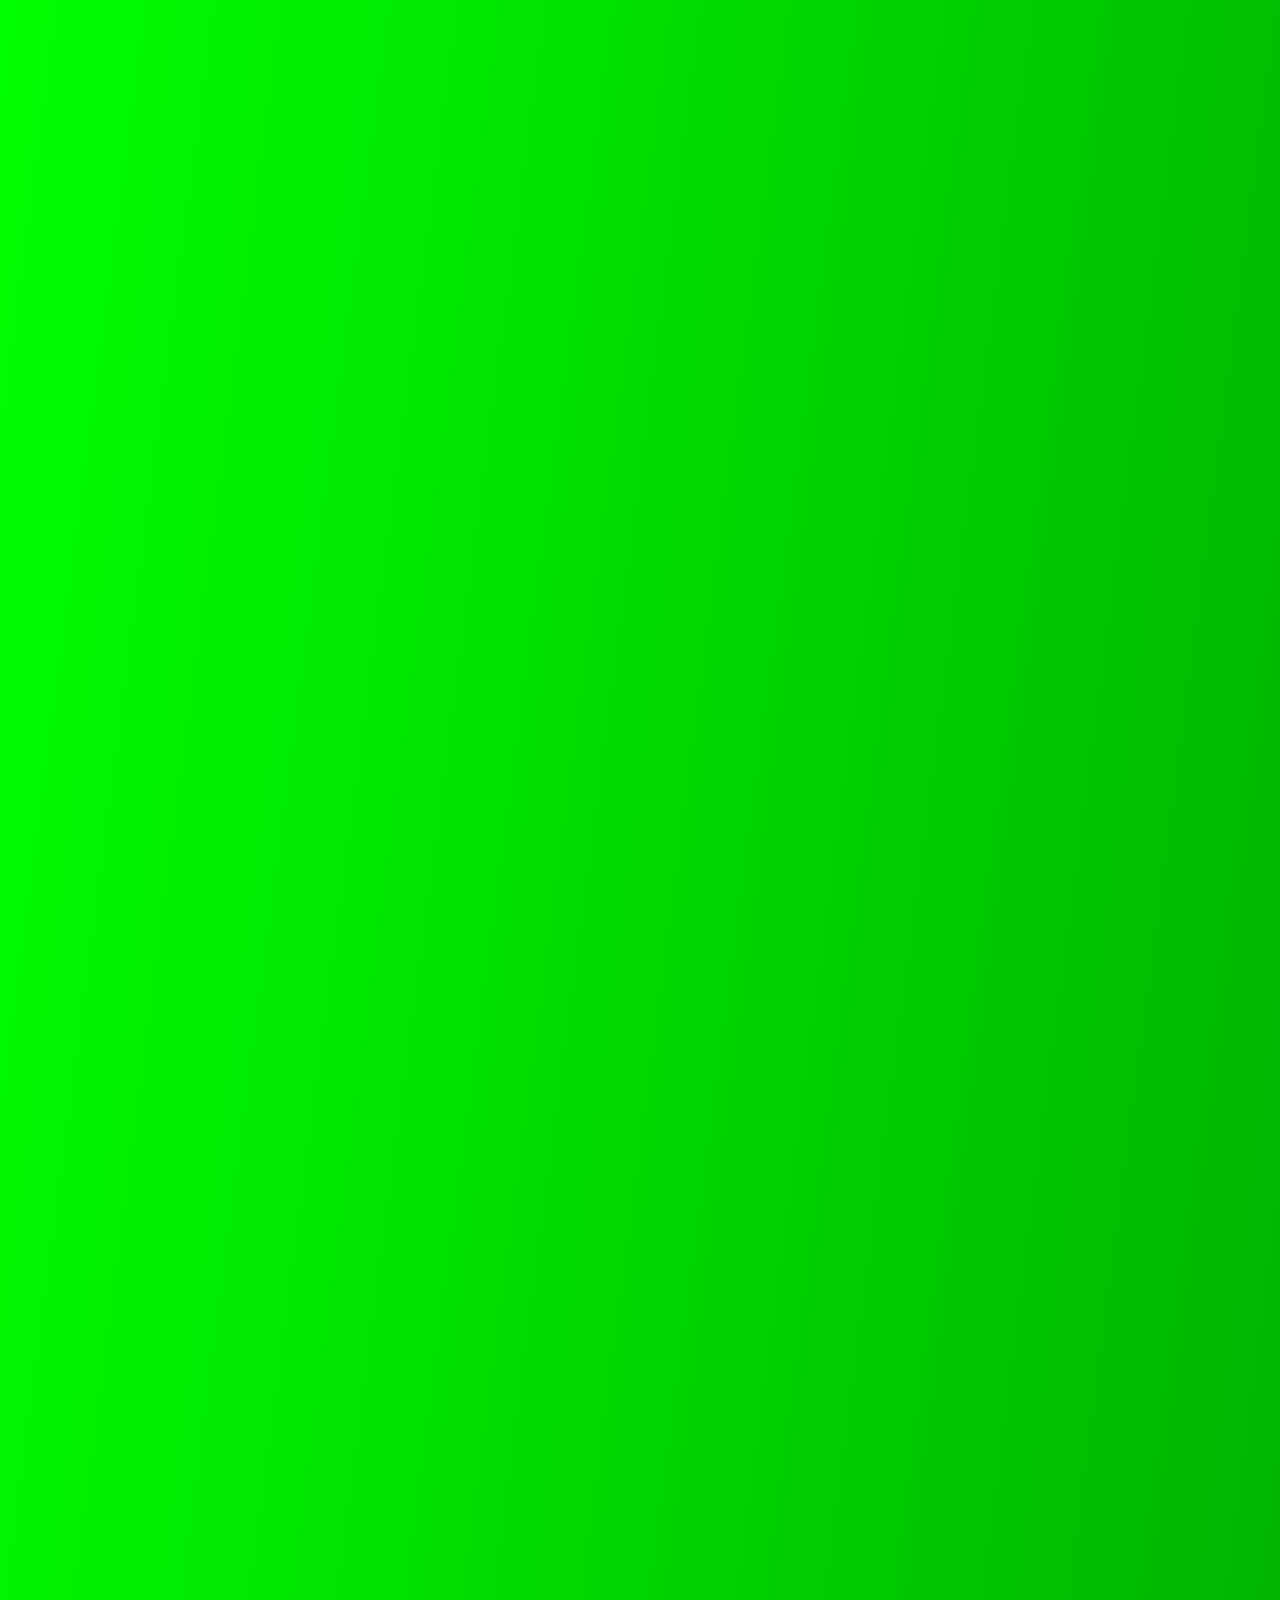
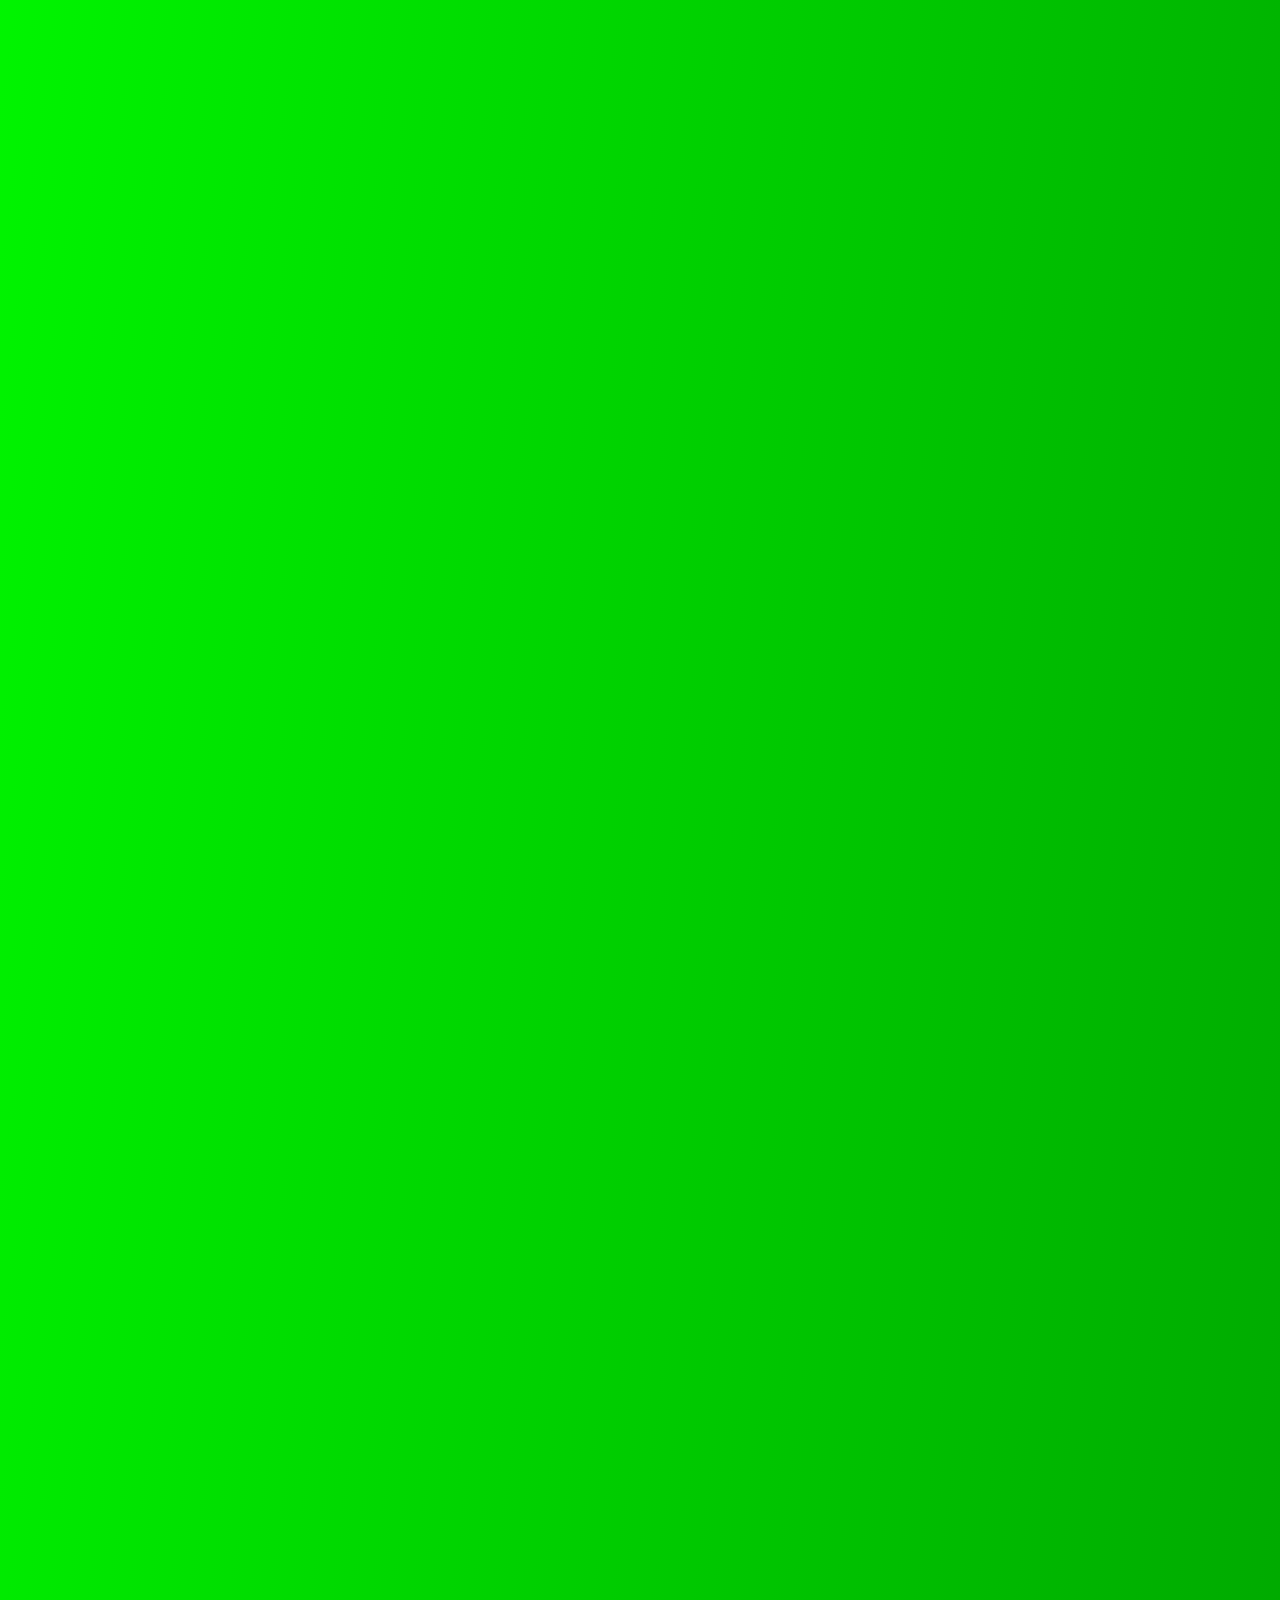
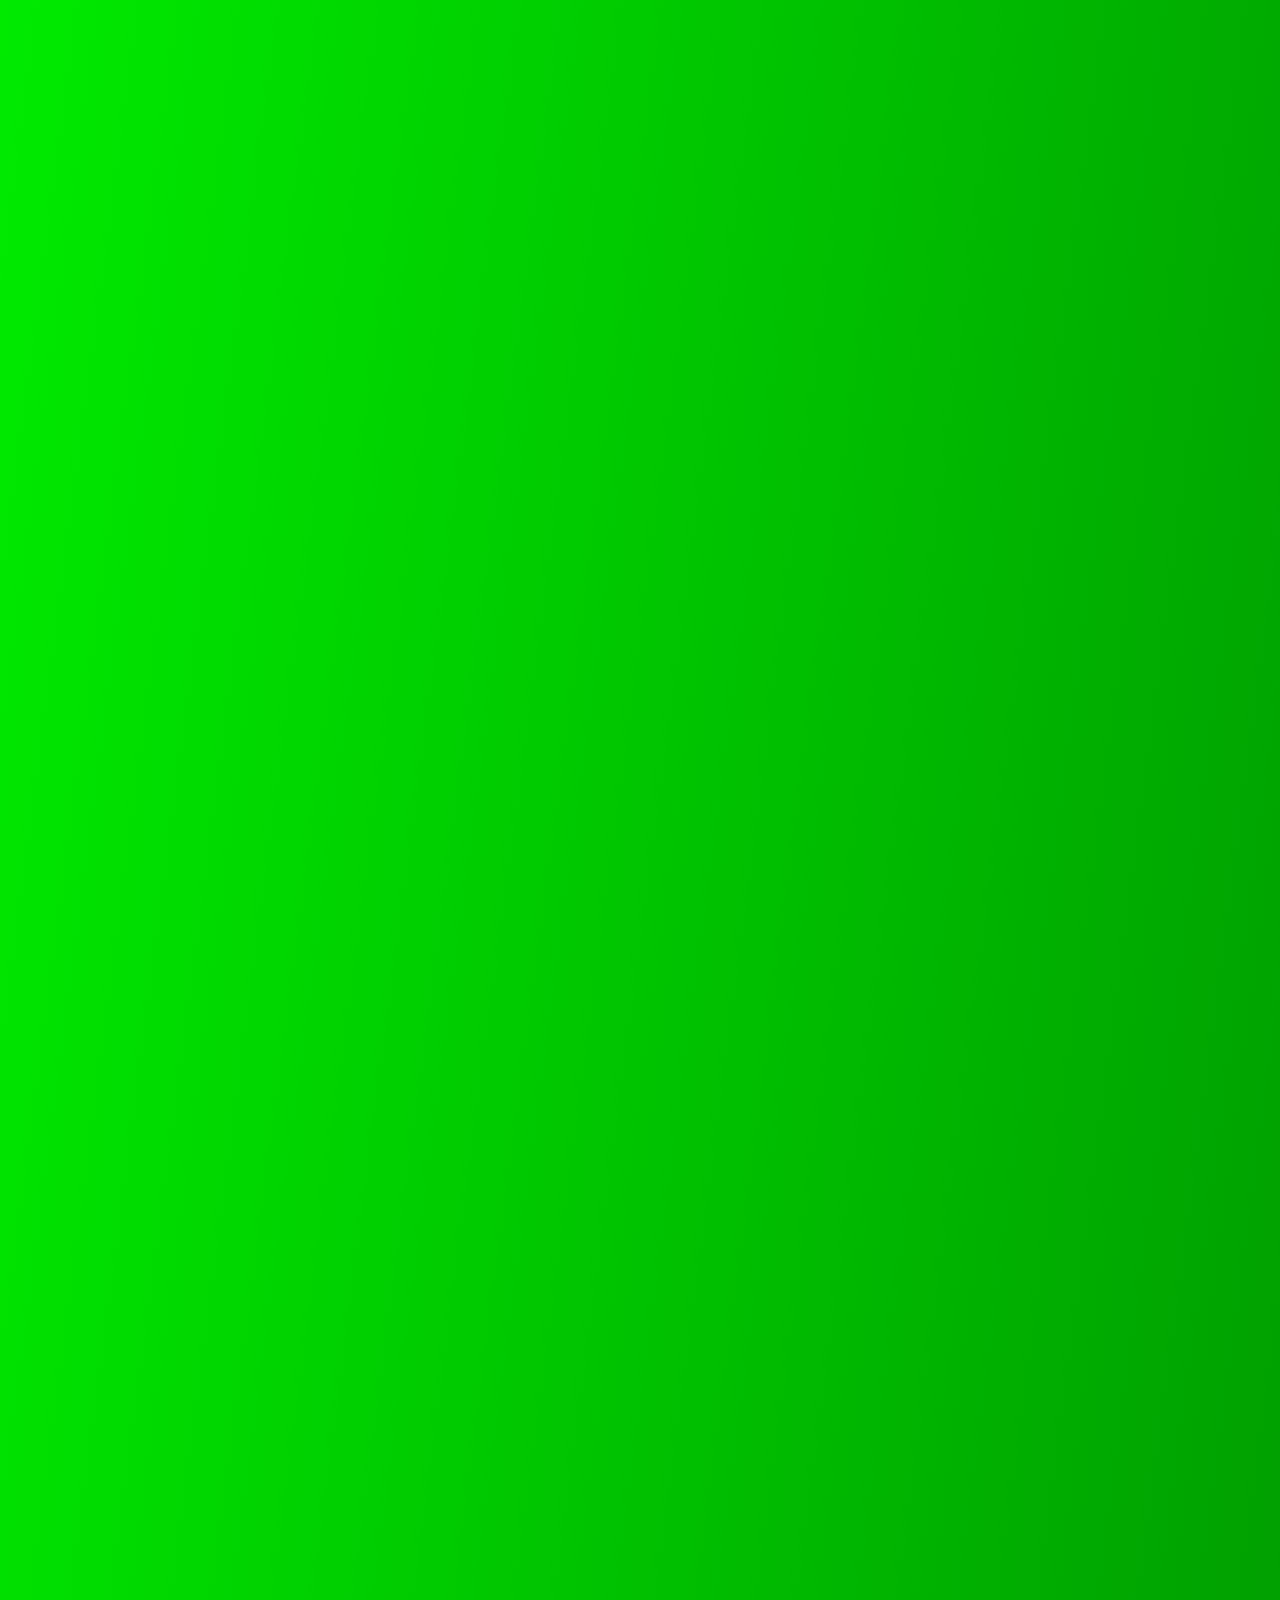
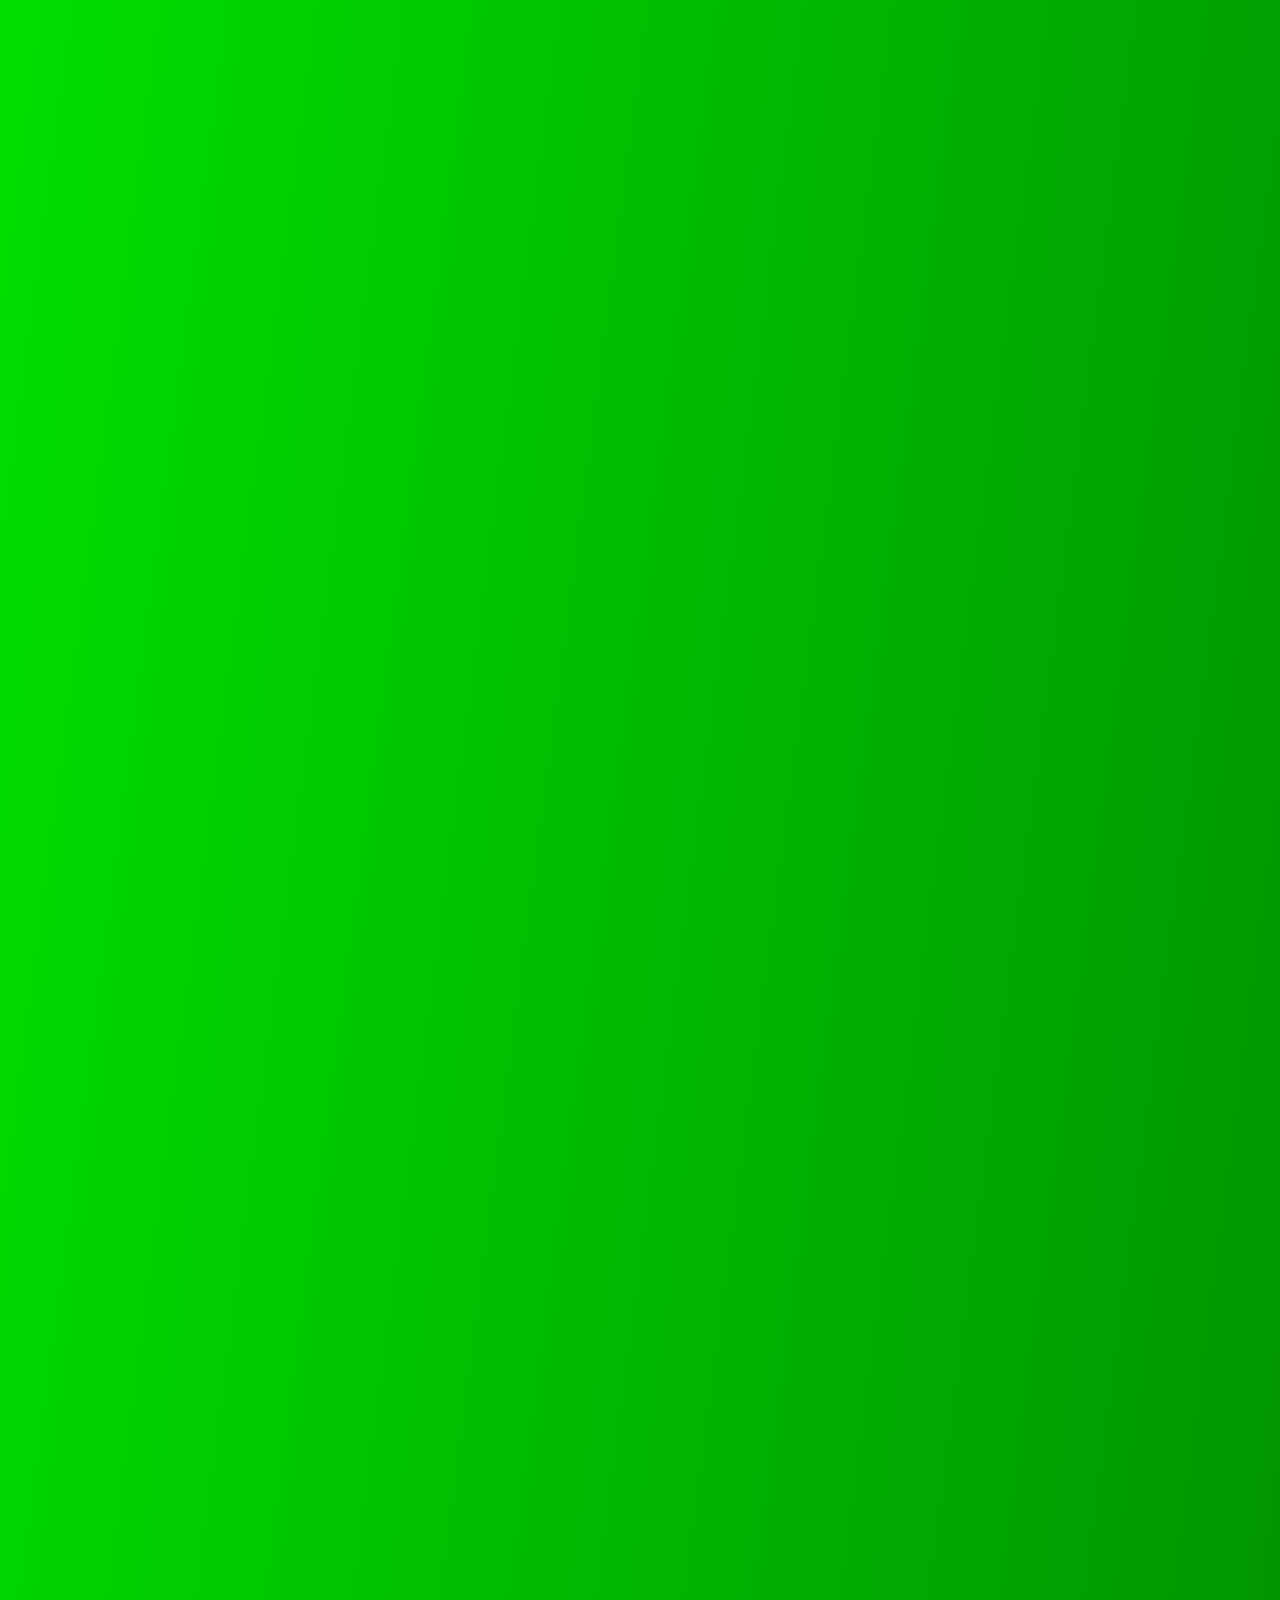
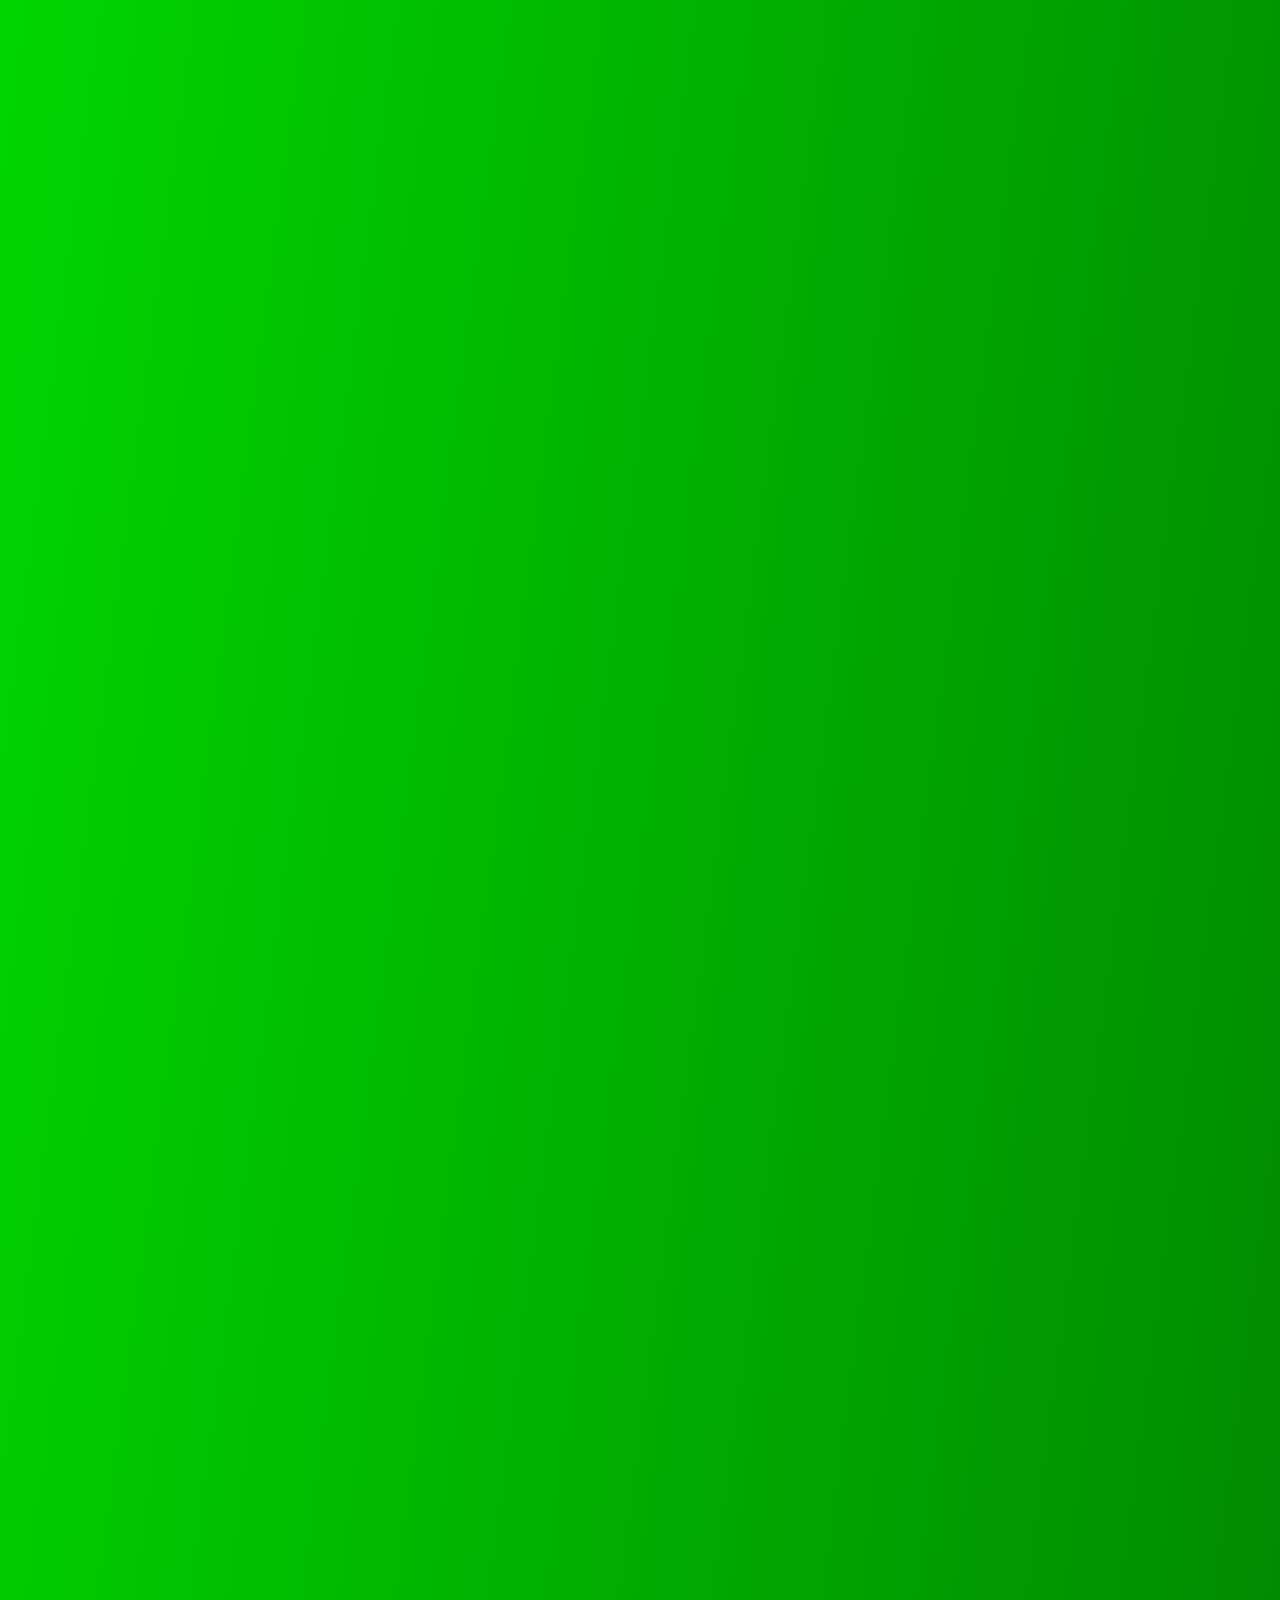
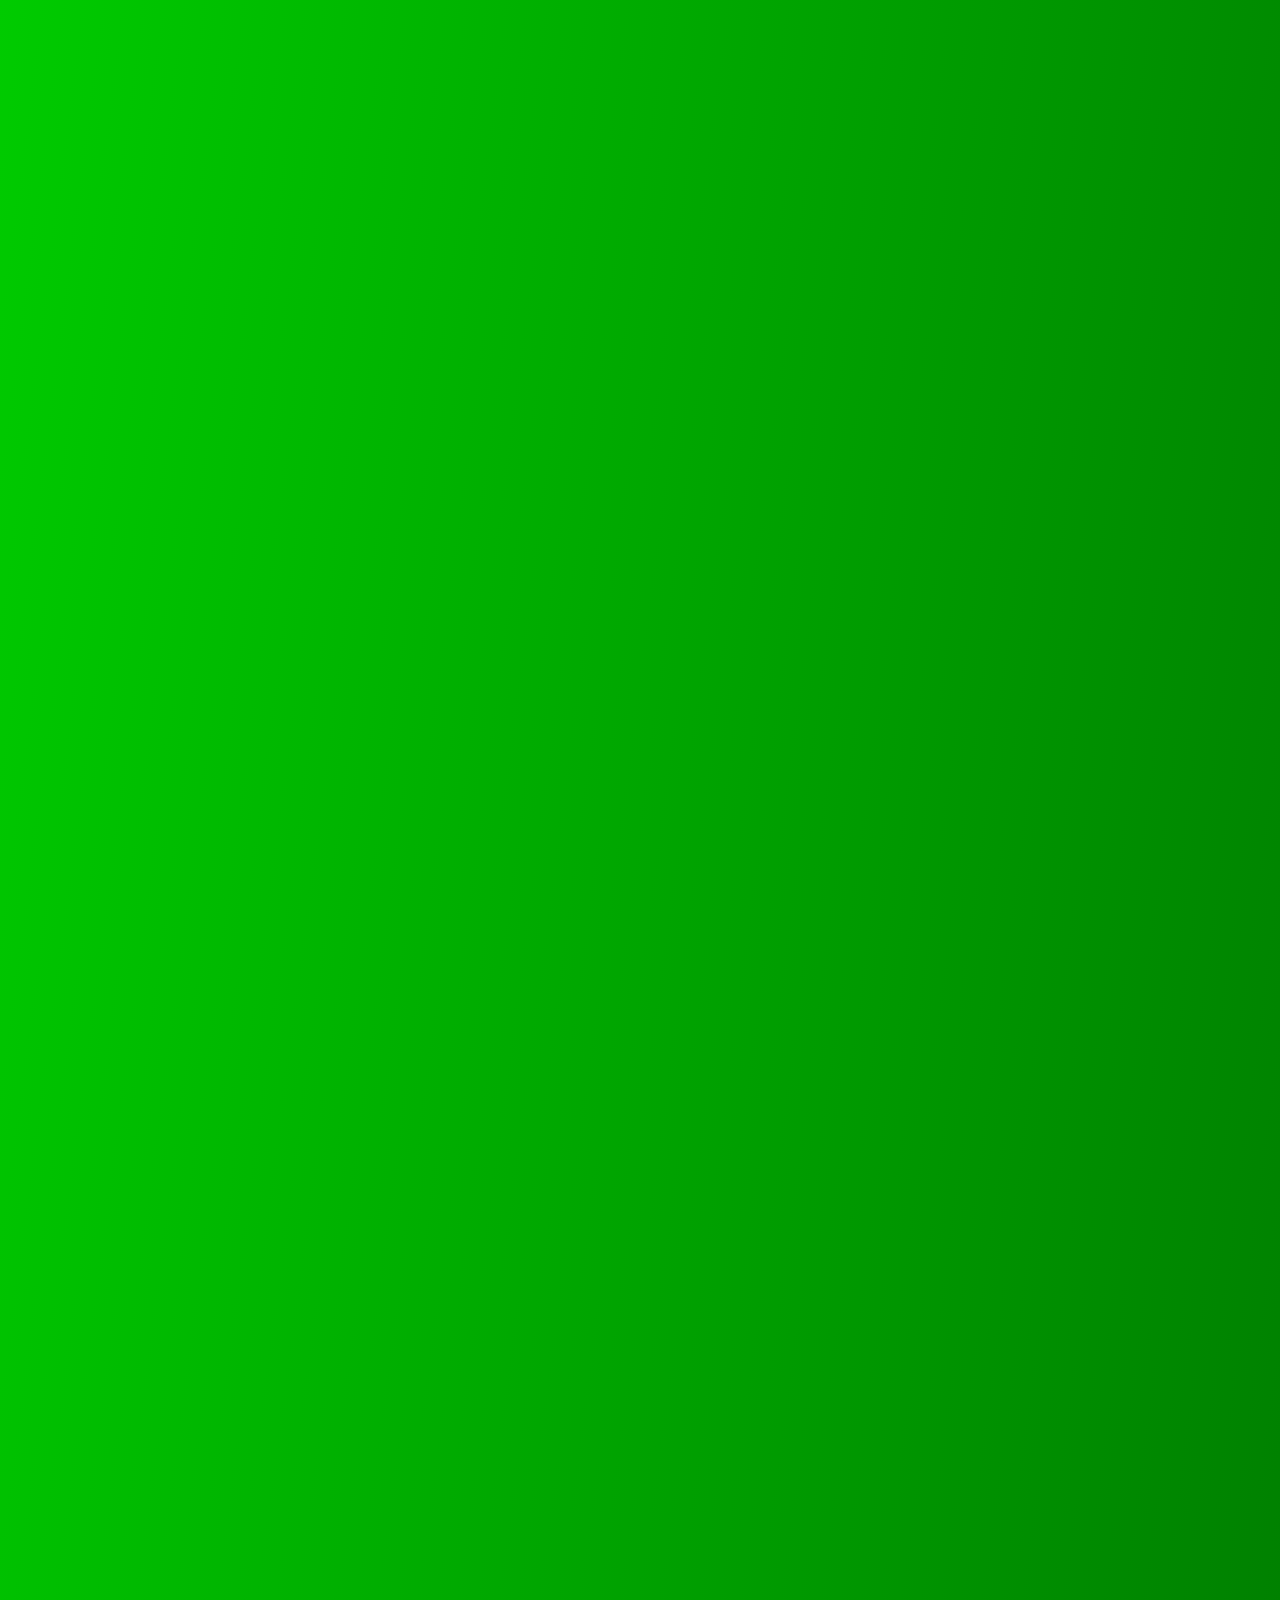
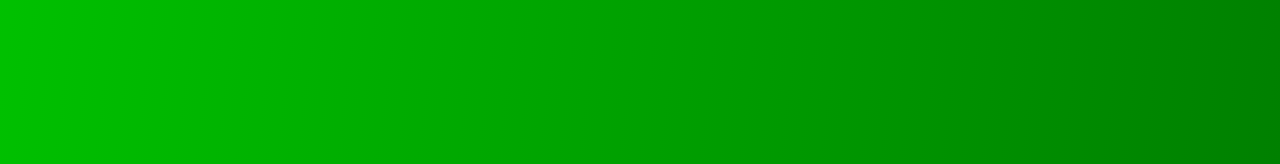
<file: fotos.html>
<!DOCTYPE html>
<html lang="en">
<head>
    <meta charset="UTF-8">
    <meta name="viewport" content="width=device-width, initial-scale=1.0">
    <link rel="stylesheet" href="Styles/StyleFotos.css">
    <title>Fotos</title>
</head>
<body>
    <div class="Titulo">
        <h1>Tengo un total de 102 fotos tuyas que guardo con mucho cariño y amorrrrr ❤️❤️❤️❤️</h1>
    </div>


    <div class="Fotos">
        <div class="Secciones">
            <img src="img/Ella/mygirl (1).jpeg">
            <img src="img/Ella/mygirl (2).jpeg">
            <img src="img/Ella/mygirl (1).jpg">
            <img src="img/Ella/mygirl (2).jpg">
        </div>

        <div class="Secciones">
            <img src="img/Ella/mygirl (3).jpg">
            <img src="img/Ella/mygirl (4).jpg">
            <img src="img/Ella/mygirl (5).jpg">
            <img src="img/Ella/mygirl (6).jpg">
    </div>

        <div class="Secciones">
            <img src="img/Ella/mygirl (7).jpg">
            <img src="img/Ella/mygirl (8).jpg">
            <img src="img/Ella/mygirl (9).jpg">
            <img src="img/Ella/mygirl (10).jpg">
        </div>

        <div class="Secciones">
            <img src="img/Ella/mygirl (11).jpg">
            <img src="img/Ella/mygirl (12).jpg">
            <img src="img/Ella/mygirl (13).jpg">
            <img src="img/Ella/mygirl (14).jpg">
        </div>

        <div class="Secciones">
            <img src="img/Ella/mygirl (15).jpg">
            <img src="img/Ella/mygirl (16).jpg">
            <img src="img/Ella/mygirl (17).jpg">
            <img src="img/Ella/mygirl (18).jpg">
        </div>

        <div class="Secciones">
            <img src="img/Ella/mygirl (19).jpg">
            <img src="img/Ella/mygirl (20).jpg">
            <img src="img/Ella/mygirl (21).jpg">
            <img src="img/Ella/mygirl (22).jpg">

        </div>

        <div class="Secciones">
            <img src="img/Ella/mygirl (23).jpg">
            <img src="img/Ella/mygirl (24).jpg">
            <img src="img/Ella/mygirl (25).jpg">
            <img src="img/Ella/mygirl (26).jpg">
        </div>

        <div class="Secciones">
            <img src="img/Ella/mygirl (27).jpg">
            <img src="img/Ella/mygirl (28).jpg">
            <img src="img/Ella/mygirl (29).jpg">
            <img src="img/Ella/mygirl (30).jpg">
        </div>

        <div class="Secciones">
            <img src="img/Ella/mygirl (31).jpg">
            <img src="img/Ella/mygirl (32).jpg">
            <img src="img/Ella/mygirl (33).jpg">
            <img src="img/Ella/mygirl (34).jpg">
        </div>

        <div class="Secciones">
            <img src="img/Ella/mygirl (35).jpg">
            <img src="img/Ella/mygirl (36).jpg">
            <img src="img/Ella/mygirl (37).jpg">
            <img src="img/Ella/mygirl (38).jpg">
        </div>

        <div class="Secciones">
            <img src="img/Ella/mygirl (39).jpg">
            <img src="img/Ella/mygirl (40).jpg">
            <img src="img/Ella/mygirl (41).jpg">
            <img src="img/Ella/mygirl (42).jpg">
        </div>

        <div class="Secciones">
            <img src="img/Ella/mygirl (43).jpg">
            <img src="img/Ella/mygirl (44).jpg">
            <img src="img/Ella/mygirl (45).jpg">
            <img src="img/Ella/mygirl (46).jpg">
        </div>

            <div class="Secciones">
                <img src="img/Ella/mygirl (47).jpg">
                <img src="img/Ella/mygirl (48).jpg">
                <img src="img/Ella/mygirl (49).jpg">
                <img src="img/Ella/mygirl (50).jpg">
            </div>
    
            <div class="Secciones">
                <img src="img/Ella/mygirl (51).jpg">
                <img src="img/Ella/mygirl (52).jpg">
                <img src="img/Ella/mygirl (53).jpg">
                <img src="img/Ella/mygirl (54).jpg">
            </div>
    
            <div class="Secciones">
                <img src="img/Ella/mygirl (55).jpg">
                <img src="img/Ella/mygirl (56).jpg">
                <img src="img/Ella/mygirl (57).jpg">
                <img src="img/Ella/mygirl (58).jpg">
            </div>
    
            <div class="Secciones">
                <img src="img/Ella/mygirl (59).jpg">
                <img src="img/Ella/mygirl (60).jpg">
                <img src="img/Ella/mygirl (61).jpg">
                <img src="img/Ella/mygirl (62).jpg">
            </div>
    
            <div class="Secciones">
                <img src="img/Ella/mygirl (63).jpg">
                <img src="img/Ella/mygirl (64).jpg">
                <img src="img/Ella/mygirl (65).jpg">
                <img src="img/Ella/mygirl (66).jpg">
            </div>

            <div class="Secciones">
                <img src="img/Ella/mygirl (67).jpg">
                <img src="img/Ella/mygirl (68).jpg">
                <img src="img/Ella/mygirl (69).jpg">
                <img src="img/Ella/mygirl (70).jpg">

            </div>

                <div class="Secciones">
                    <img src="img/Ella/mygirl (71).jpg">
                    <img src="img/Ella/mygirl (72).jpg">
                    <img src="img/Ella/mygirl (73).jpg">
                    <img src="img/Ella/mygirl (74).jpg">

                </div>

                
                <div class="Secciones">
                    <img src="img/Ella/mygirl (75).jpg">
                    <img src="img/Ella/mygirl (76).jpg">
                    <img src="img/Ella/mygirl (77).jpg">
                    <img src="img/Ella/mygirl (78).jpg">
                </div>

                <div class="Secciones">
                    <img src="img/Ella/mygirl (79).jpg">
                    <img src="img/Ella/mygirl (80).jpg">
                    <img src="img/Ella/mygirl (81).jpg">
                    <img src="img/Ella/mygirl (82).jpg">

                    </div>

                    <div class="Secciones">
                        <img src="img/Ella/mygirl (83).jpg">
                        <img src="img/Ella/mygirl (84).jpg">
                        <img src="img/Ella/mygirl (85).jpg">
                        <img src="img/Ella/mygirl (86).jpg">

                    </div>

                    <div class="Secciones">
                        <img src="img/Ella/mygirl (87).jpg">
                        <img src="img/Ella/mygirl (88).jpg">
                        <img src="img/Ella/mygirl (89).jpg">
                        <img src="img/Ella/mygirl (90).jpg">

                    </div>

                    <div class="Secciones">
                        <img src="img/Ella/mygirl (91).jpg">
                        <img src="img/Ella/mygirl (92).jpg">
                        <img src="img/Ella/mygirl (93).jpg">
                        <img src="img/Ella/mygirl (94).jpg">

                    </div>

                    <div class="Secciones">
                        <img src="img/Ella/mygirl (95).jpg">
                        <img src="img/Ella/mygirl (96).jpg">
                        <img src="img/Ella/mygirl (97).jpg">
                        <img src="img/Ella/mygirl (98).jpg">
                    </div>

                    <div class="Secciones">
                        <img src="img/Ella/mygirl (99).jpg">
                        <img src="img/Ella/mygirl (100).jpg">
                    </div>


    </div>
</body>
</html>
</file>
<file: Styles/StyleFotos.css>
body{
    background-image: linear-gradient(to top left,green, rgb(0, 255, 0));
}

.Titulo {
    margin-top: 25px;
    display: flex;
    justify-content: center;

    opacity: 0;
    transform: translateY(20px);
    animation: aparecer 1s ease forwards;

    h1{
        background-color: rgb(111, 0, 255);
        color: white;
        padding: 15px;
        width: 50%;
        text-align: center;
        font-family: 'Trebuchet MS', 'Lucida Sans Unicode', 'Lucida Grande', 'Lucida Sans', Arial, sans-serif;
        border-radius: 15px;
    }
}


.Fotos{
    display: flex;
    justify-content: center;
    padding: 15px;
    flex-wrap: wrap;
    text-align: center;

    .Secciones{
        


        justify-content: center;
        padding: 15px;
        text-align: center;
    }

    img{

            opacity: 0;
    transform: translateY(20px);
    animation: aparecer 1s ease forwards;

        background-color: white;
        padding: 15px;
        width: 15%;
        height: auto;
        border-radius: 15px;
    }


}



@keyframes aparecer {
  to {
    opacity: 1;
    transform: translateY(0);
  }
}

.scroll-transition {
    transition: opacity 0.5s ease-in-out;
    opacity: 0;
}

.scroll-transition.visible {
    opacity: 1;
}

@media screen and (max-width: 768px) {
    .Titulo h1 {
        width: 85%;
        font-size: 28px;
    }

    .Fotos img {
        width: 22% !important;
    }
}

@media screen and (max-width: 480px) {
    .Titulo {
        margin-top: 15px;
    }

    .Titulo h1 {
        width: 95%;
        font-size: 20px;
        padding: 10px;
    }

    .Fotos {
        padding: 10px;
    }

    .Fotos img {
        width: 45% !important;
        padding: 8px;
        margin: 5px;
    }
}
</file>
